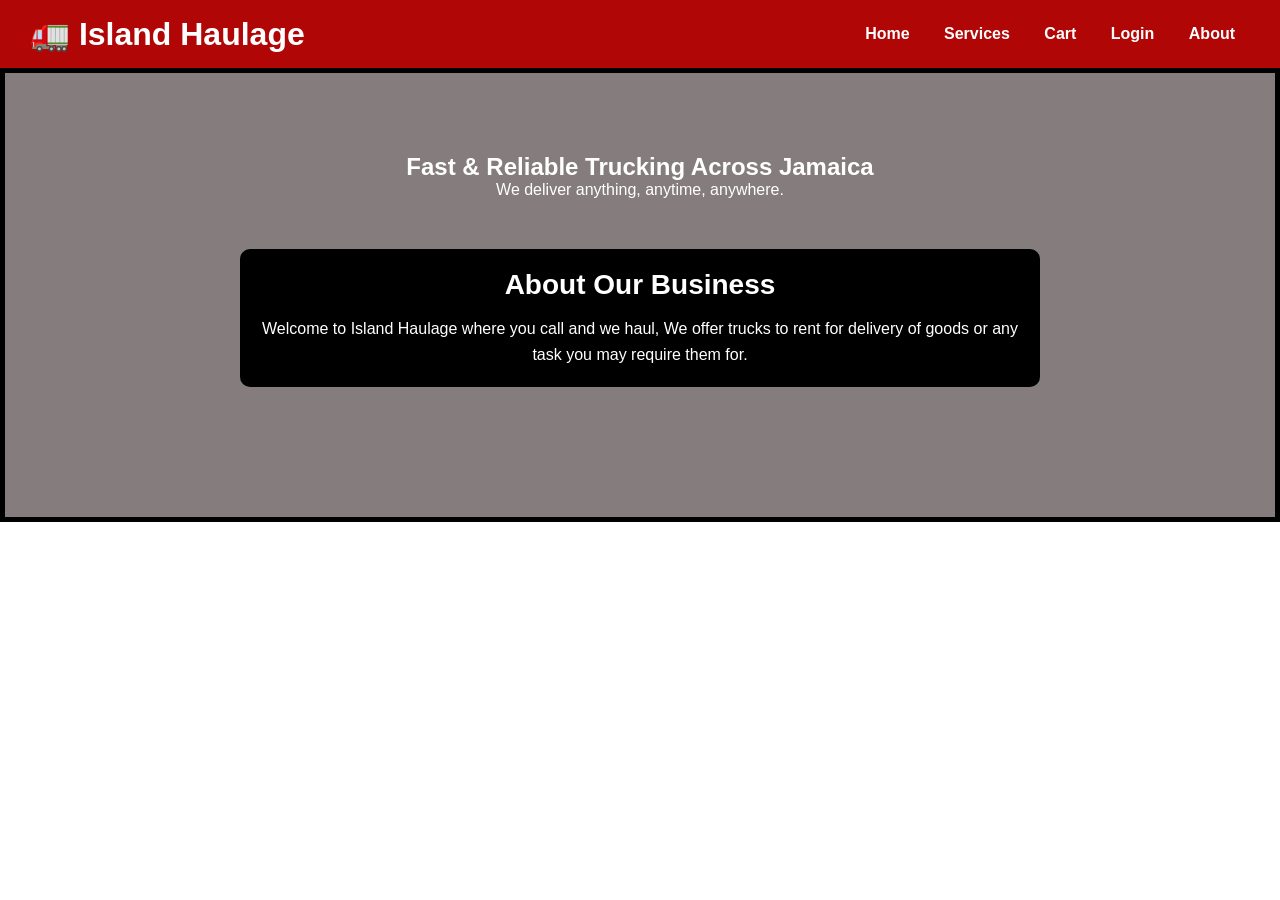
<file: index.html>
<!DOCTYPE html>
<html>
    <head>
        <title>Island Haul Logistics</title>
        <link rel="stylesheet" href="style.css">
    </head>
    <body>

        <header>
            <h1>🚛 Island Haulage</h1>
            <nav>
                <a href="index.html">Home</a>
                <a href="products.html">Services</a>
                <a href="cart.html">Cart</a>
                <a href="login.html">Login</a>
                <a href="about.html">About</a>
            </nav>
        </header>

        <section class="hero">

            <h2>Fast & Reliable Trucking Across Jamaica</h2>

            <p>We deliver anything, anytime, anywhere.</p>
            <section class="about-home">
                <h2>About Our Business</h2>
                <p>
                    Welcome to Island Haulage where you call and we haul, We offer trucks to rent for delivery of goods or any task you may require them for.
                </p>
            </section>
        </section>     

    </body>
    </html>
</file>
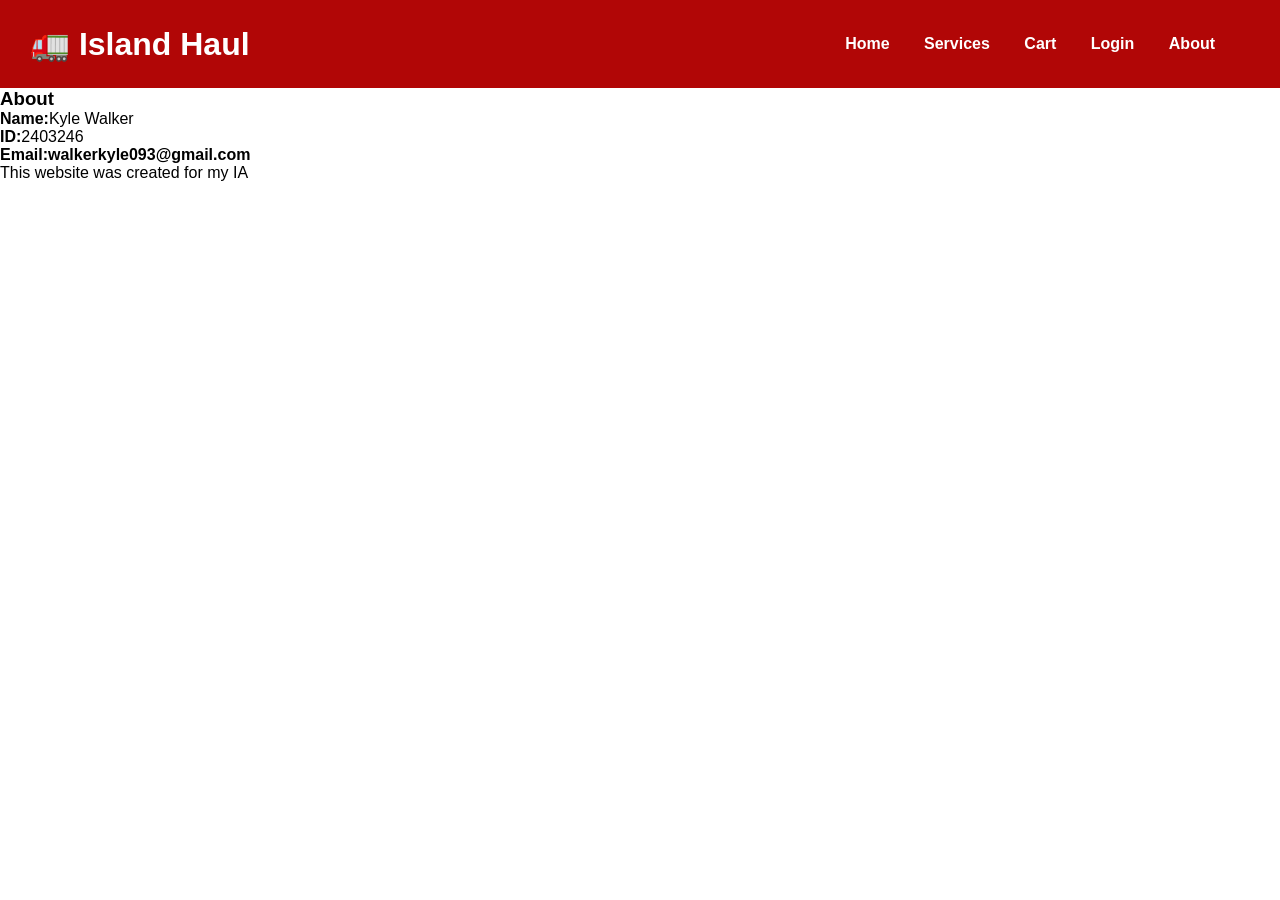
<file: about.html>
<!DOCTYPE html>
<html>
    <head>
        <title>About</title>
        <link rel="stylesheet" href="style.css">
    </head>
    <body>

        <header>
            <h1>🚛 Island Haul</h1>
            <div style="padding:20px;">
                <nav>
                    <a href="index.html">Home</a>
                    <a href="products.html">Services</a>
                    <a href="cart.html">Cart</a>
                    <a href="login.html">Login</a>
                    <a href="about.html">About</a>
                </nav>
            </header>
            <p><h3>About</h3></p>
            <p><strong>Name:</strong>Kyle Walker</p>
            <p><strong>ID:</strong>2403246</p>
            <p><strong>Email:walkerkyle093@gmail.com</strong> 
            </p>

            <p>This website was created for my IA</p>
        </div>

    </body>
    </html>
</file>
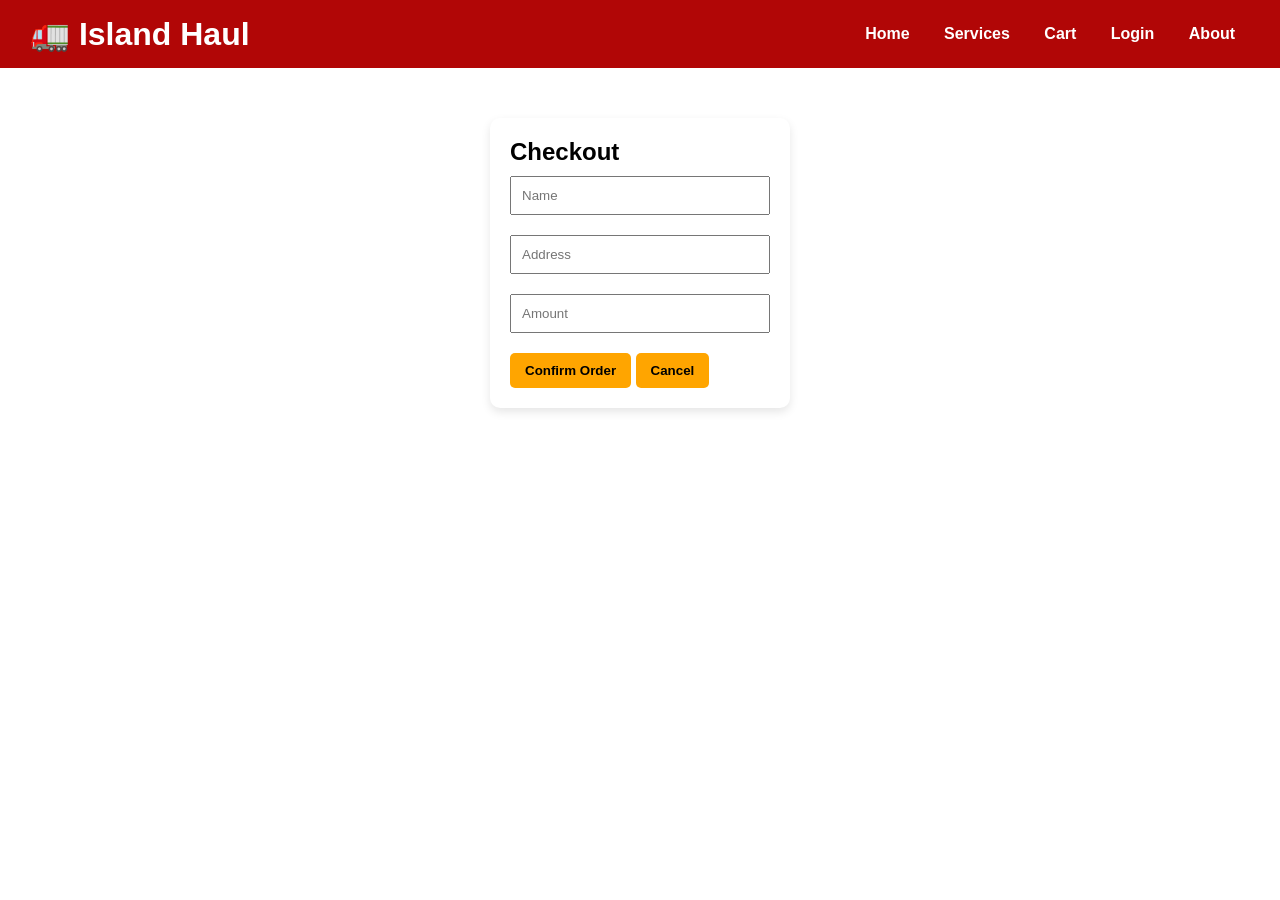
<file: checkout.html>
<!DOCTYPE html>
<html>
    <head>
        <title>Checkout</title>
        <link rel="stylesheet" href="style.css">
    </head>
    <body>

        <header>
            <h1>🚛 Island Haul</h1>
            <nav>
                <a href="index.html">Home</a>
                <a href="products.html">Services</a>
                <a href="cart.html">Cart</a>
                <a href="login.html">Login</a>
                <a href="about.html">About</a>
            </nav>
        </header>

        <form onsubmit="return processOrder()">
            <h2>Checkout</h2>

            <input type="text" placeholder="Name" required>
            <input type="text" placeholder="Address" required>
            <input type="number" placeholder="Amount" required>

            <button type="submit">Confirm Order</button>
            <button type="reset">Cancel</button>
        </form>
        <script src="script.js"></script>
    </body>
    </html>

    <!--Miss I know there are some parts of this that are not working but for my sanity I will submit what I have-->
</file>
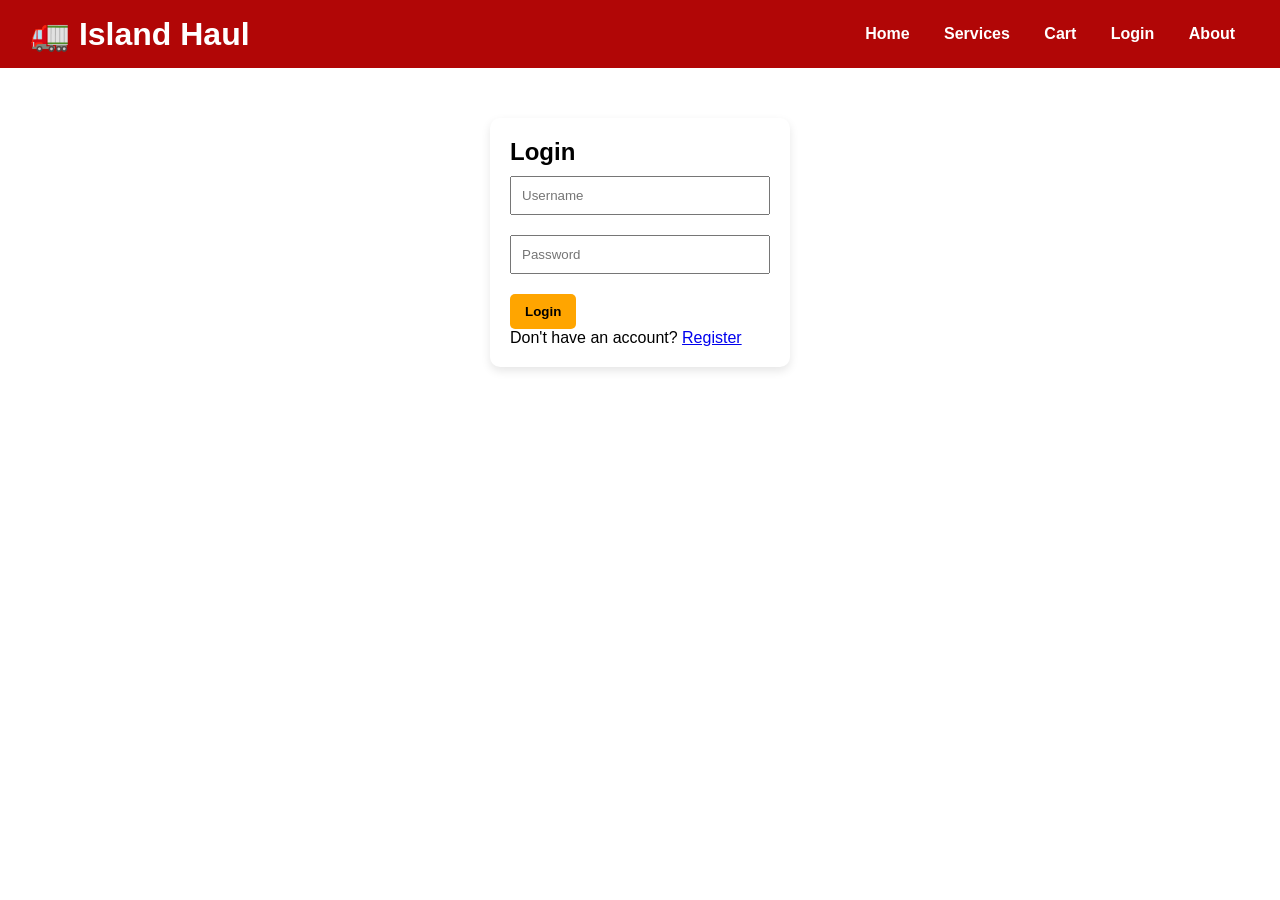
<file: login.html>
<!DOCTYPE html>
<html>
    <head>
        <title>Login</title>
        <link rel="stylesheet" href="style.css">
        <script src="script.js"></script>
    </head>
    <body>

        <header>
            <h1>🚛 Island Haul</h1>
            <nav>
                <a href="index.html">Home</a>
                <a href="products.html">Services</a>
                <a href="cart.html">Cart</a>
                <a href="login.html">Login</a>
                <a href="about.html">About</a>
            </nav>
        </header>

        <form onsubmit="return loginUser()">
            <h2>Login</h2>

            <input type="text" id="username" placeholder="Username" required>
            <input type="password" id="password" placeholder="Password" required>

            <button type="submit">Login</button>

            <p>Don't have an account? <a href="register.html">Register</a></p>
        </form>

    </body>
    </html>
</file>
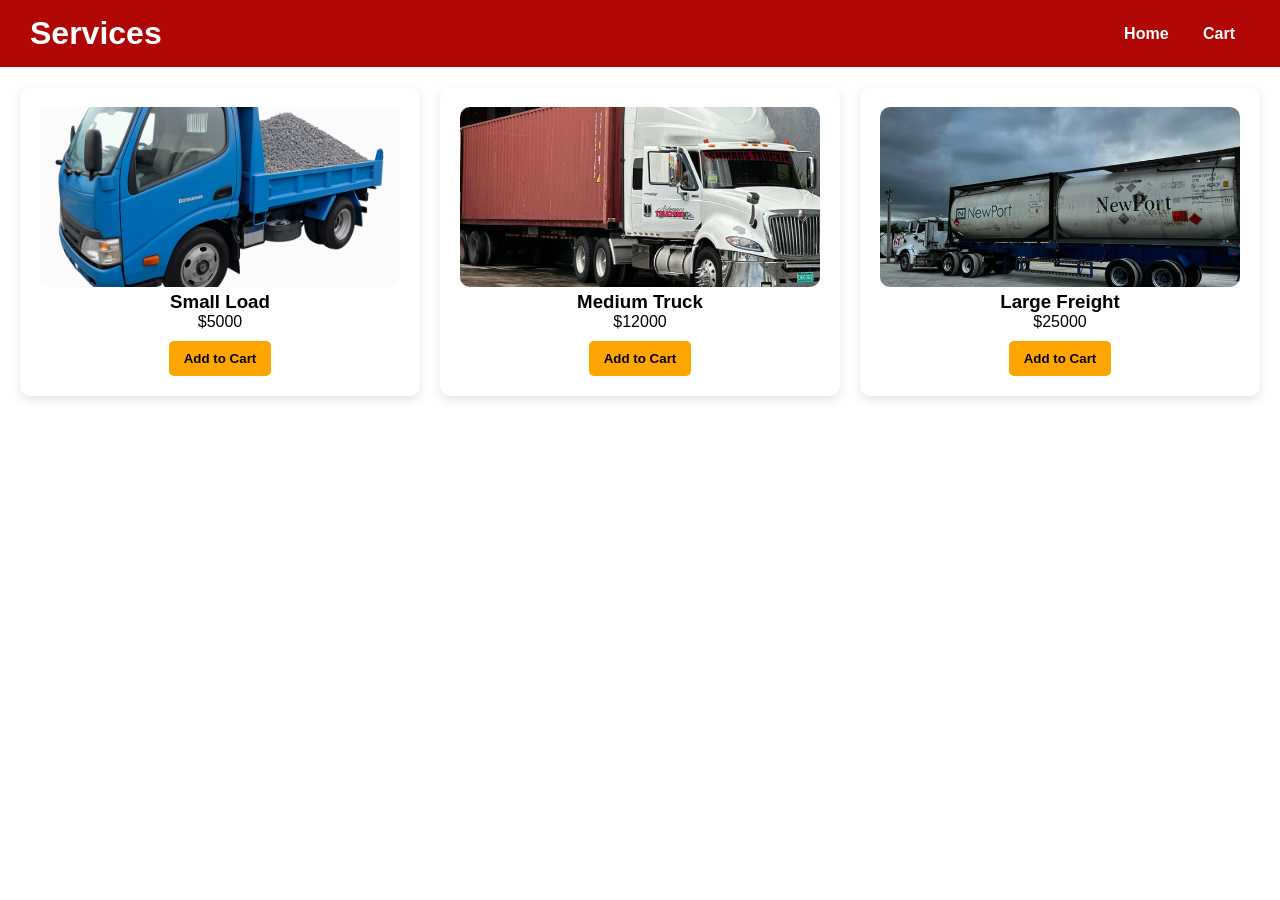
<file: products.html>
<!DOCTYPE html>

 <html>
    <head>
        <title>Services</title>
        <link rel="stylesheet" href="style.css">
        <script src="script.js"></script>
    </head>
    <body>

        <header>
            <h1>Services</h1>
            <nav>
                <a href="index.html">Home</a>
                <a href="cart.html">Cart</a>
            </nav>
        </header>

        <div class="products">

            <div class="product">
                <img src="SMALL.png" alt="Small Truck">
                <h3>Small Load</h3>
                <p>$5000</p>
                <button onclick="addToCart('Small Load',5000)">Add to Cart</button>
            </div>

            <div class="product">
                <img src="Medium.png" alt="Medium Truck">
                <h3>Medium Truck</h3>
                <p>$12000</p>
                <button onclick="addToCart('Medium Truck',12000)">Add to Cart</button>
            </div>

            <div class="product">
                <img src="LARGE.png" alt="Large Truck">
                <h3>Large Freight</h3>
                <p>$25000</p>
                <button onclick="addToCart('Large Freight',25000)">Add to Cart</button>
            </div>

        </div>
    </body>
    </html>
</file>
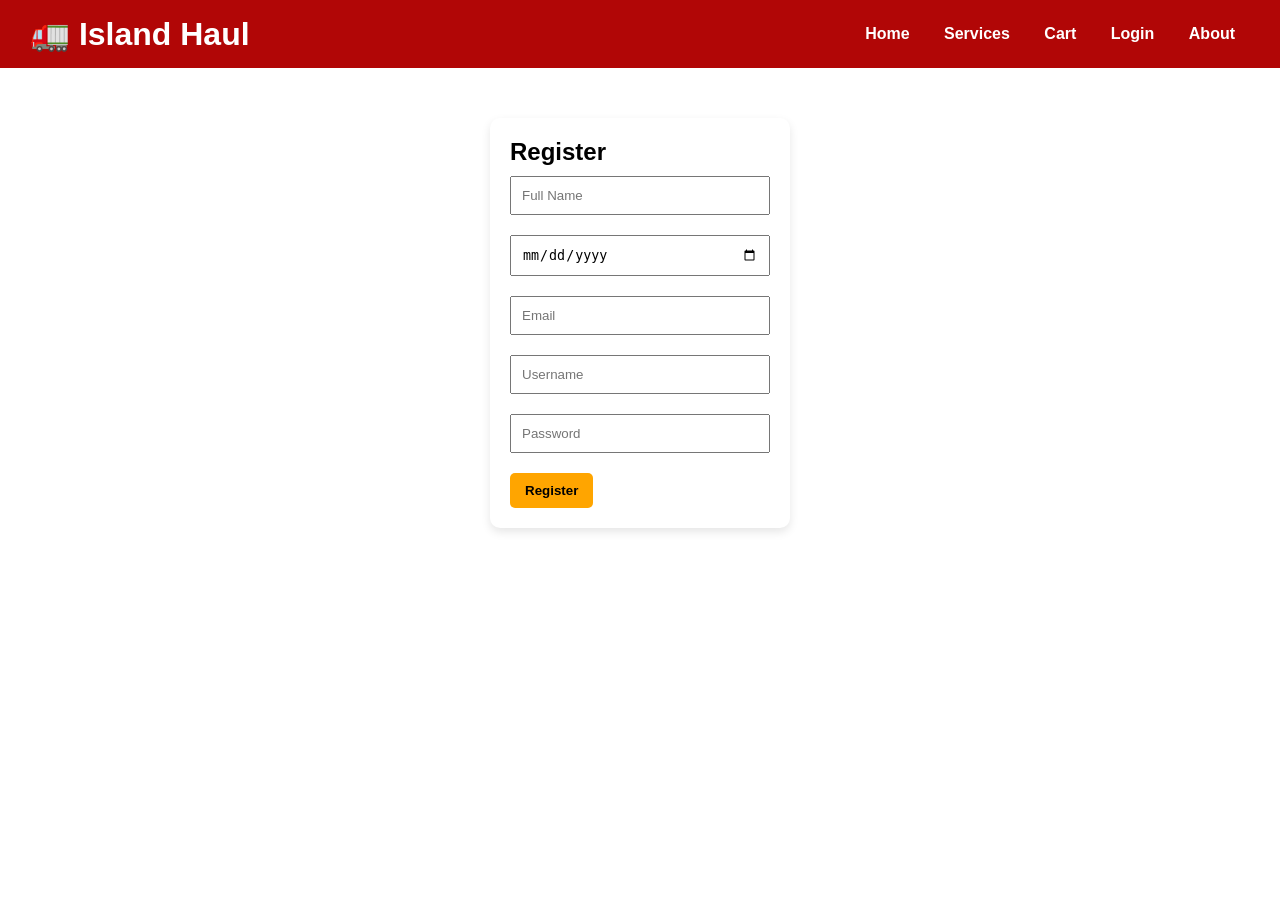
<file: register.html>
<!DOCTYPE html>
<html>
    <head>
        <title>Register</title>
        <link rel="stylesheet" href="style.css">
        <script src="script.js"></script>
    </head>
    <body>
        <header>


            <h1>🚛 Island Haul</h1>
            <nav>
                <a href="index.html">Home</a>
                <a href="products.html">Services</a>
                <a href="cart.html">Cart</a>
                <a href="login.html">Login</a>
                <a href="about.html">About</a>
            </nav>
        </header>

        <form onsubmit="return registerUser()">
            <h2>Register</h2>

            <input type="text" placeholder="Full Name" required>
            <input type="date" required>
            <input type="email" placeholder="Email" required>

            <input type="text" id="username" placeholder="Username" required>
            <input type="password" id="password" placeholder="Password" required>


            <button type="submit">Register</button>
        </form>

    </body>
    </html>
</file>
<file: style.css>
/* IA#2 PROFESSIONAL CSS */

* {
    margin: 0;
    padding: 0;
    box-sizing: border-box;
}

/* BODY */
body {
    font-family: Arial, sans-serif;
    background: #ffffff;
}

/* HEADER (Flexbox) */
header {
    display: flex;
    justify-content: space-between;
    align-items: center;
    background: #b10606;
    color: white;
    padding: 15px 30px;
}

/* NAV */
nav a {
    margin: 0 15px;
    color: white;
    text-decoration: none;
    font-weight: bold;
}

nav a:hover {
    color: orange;
}

/* HERO */
.hero {
    text-align: center;
    padding: 80px 20px;
    background: linear-gradient(to right, #857d7d, #857d7d);
    color: white;
}

.about-home {
    max-width: 800px;
    margin: 50px auto;   /* centers the section */
    padding: 20px;
    text-align: center;
    background-color: #000000;
    border-radius: 10px;
}

.about-home h2 {
    margin-bottom: 15px;
    font-size: 28px;
}

.about-home p {
    font-size: 16px;
    line-height: 1.6;
    color: #ffffff;
}

/* PRODUCTS GRID */
.products {
    display: grid;
    grid-template-columns: repeat(auto-fit, minmax(250px, 1fr));
    gap: 20px;
    padding: 20px;
}

/* PRODUCT CARD */
.product {
    background: white;
    border-radius: 10px;
    padding: 20px;
    text-align: center;
    box-shadow: 0 4px 10px rgba(0,0,0,0.1);
    transition: 0.3s;
}

.product img {
    width: 100%;
    height: 180px;
    object-fit: cover;
    border-radius: 10px;
}

.product:hover {
    transform: scale(1.05);
}

/* BUTTON */
button {
    background: orange;
    border: none;
    padding: 10px 15px;
    margin-top: 10px;
    cursor: pointer;
    border-radius: 5px;
    font-weight: bold;
}

button:hover {
    background: darkorange;
}

/* FORMS */
form {
    width: 300px;
    margin: 50px auto;
    background: white;
    padding: 20px;
    border-radius: 10px;
    box-shadow: 0 4px 10px rgba(0,0,0,0.1);
}

input {
    width: 100%;
    padding: 10px;
    margin: 10px 0;
}

/* CART */
#cart {
    padding: 20px;
}

.hero {
    border: 5px solid rgb(0, 0, 0);
}
</file>
